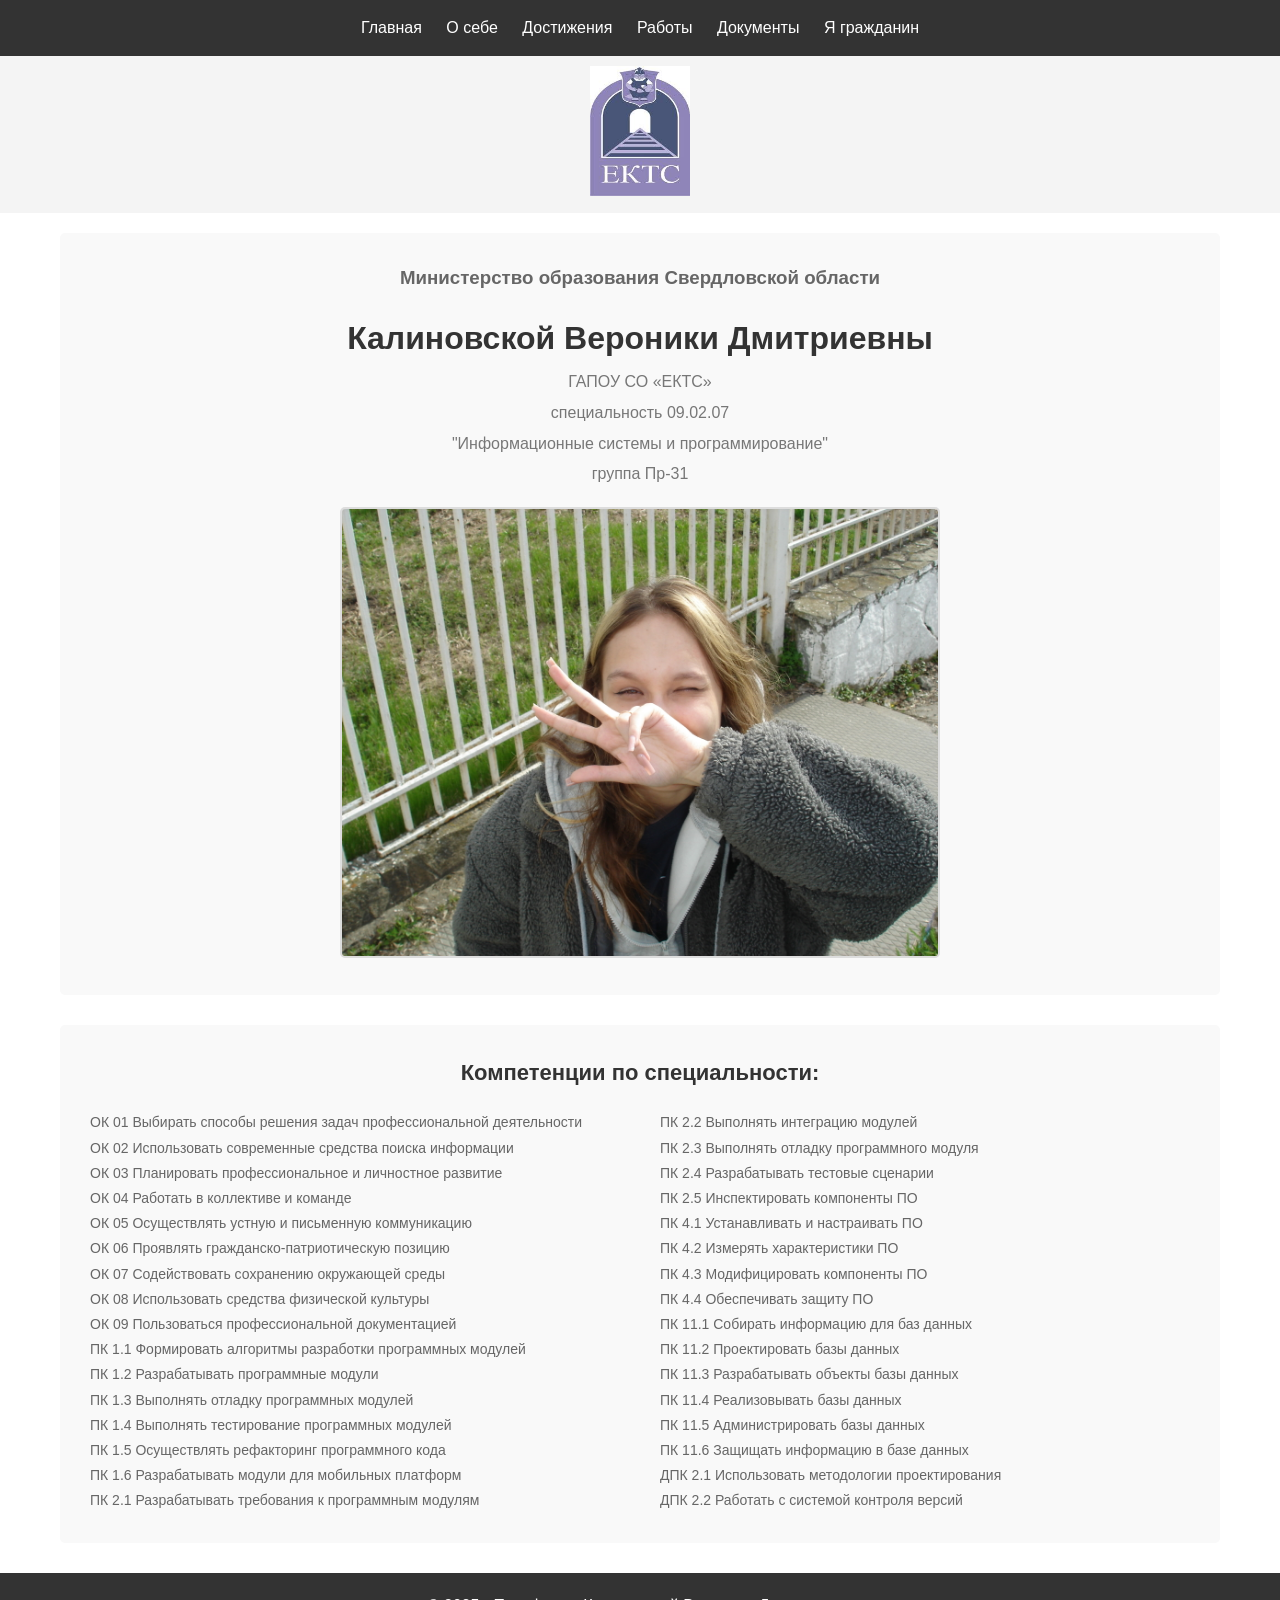
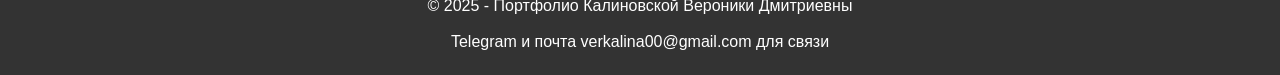
<file: index.html>
<!DOCTYPE html>
<html lang="ru">
<head>
    <meta charset="UTF-8">
    <meta name="viewport" content="width=device-width, initial-scale=1.0">
    <title>Портфолио</title>
    <link rel="stylesheet" href="style.css">
</head>
<body>
    <header>
        <nav class="menu">
            <ul>
                <li><a href="index.html">Главная</a></li>
                <li><a href="about/about.html">О себе</a></li>
                <li><a href="achievements/achievements.html">Достижения</a></li>
                <li><a href="works/works.html">Работы</a></li>
                <li><a href="docs/docs.html">Документы</a></li>
                <li><a href="citizen/citizen.html">Я гражданин</a></li>
            </ul>
        </nav>
    </header>

    <div class="logo">
        <img src="images/logo.jpg" alt="Логотип">
    </div>

    <main>
        <div class="info-block">
            <h3>Министерство образования Свердловской области</h3>
            <h1>Калиновской Вероники Дмитриевны</h2>
            <h4>ГАПОУ СО «ЕКТС»</h4>
            <h4>специальность 09.02.07</h4>
            <h4>"Информационные системы и программирование"</h4>
            <h4>группа Пр-31</h4>
            
            <div class="photo">
                <img src="images/1.jpg" alt="Фото">
            </div>
        </div>
       
        <div class="competencies">
            <h3>Компетенции по специальности:</h3>
            <p>
                ОК 01 Выбирать способы решения задач профессиональной деятельности<br>
                ОК 02 Использовать современные средства поиска информации<br>
                ОК 03 Планировать профессиональное и личностное развитие<br>
                ОК 04 Работать в коллективе и команде<br>
                ОК 05 Осуществлять устную и письменную коммуникацию<br>
                ОК 06 Проявлять гражданско-патриотическую позицию<br>
                ОК 07 Содействовать сохранению окружающей среды<br>
                ОК 08 Использовать средства физической культуры<br>
                ОК 09 Пользоваться профессиональной документацией<br>
                ПК 1.1 Формировать алгоритмы разработки программных модулей<br>
                ПК 1.2 Разрабатывать программные модули<br>
                ПК 1.3 Выполнять отладку программных модулей<br>
                ПК 1.4 Выполнять тестирование программных модулей<br>
                ПК 1.5 Осуществлять рефакторинг программного кода<br>
                ПК 1.6 Разрабатывать модули для мобильных платформ<br>
                ПК 2.1 Разрабатывать требования к программным модулям<br>
                ПК 2.2 Выполнять интеграцию модулей<br>
                ПК 2.3 Выполнять отладку программного модуля<br>
                ПК 2.4 Разрабатывать тестовые сценарии<br>
                ПК 2.5 Инспектировать компоненты ПО<br>
                ПК 4.1 Устанавливать и настраивать ПО<br>
                ПК 4.2 Измерять характеристики ПО<br>
                ПК 4.3 Модифицировать компоненты ПО<br>
                ПК 4.4 Обеспечивать защиту ПО<br>
                ПК 11.1 Собирать информацию для баз данных<br>
                ПК 11.2 Проектировать базы данных<br>
                ПК 11.3 Разрабатывать объекты базы данных<br>
                ПК 11.4 Реализовывать базы данных<br>
                ПК 11.5 Администрировать базы данных<br>
                ПК 11.6 Защищать информацию в базе данных<br>
                ДПК 2.1 Использовать методологии проектирования<br>
                ДПК 2.2 Работать с системой контроля версий
            </p>
        </div>
    </main>

    <footer>
        <p>&copy; 2025 - Портфолио Калиновской Вероники Дмитриевны</p>
        <div class="social">
            <a href="https://t.me/am3llon">Telegram</a> и почта verkalina00@gmail.com для связи
        </div>
    </footer>
</body>
</html>
</file>
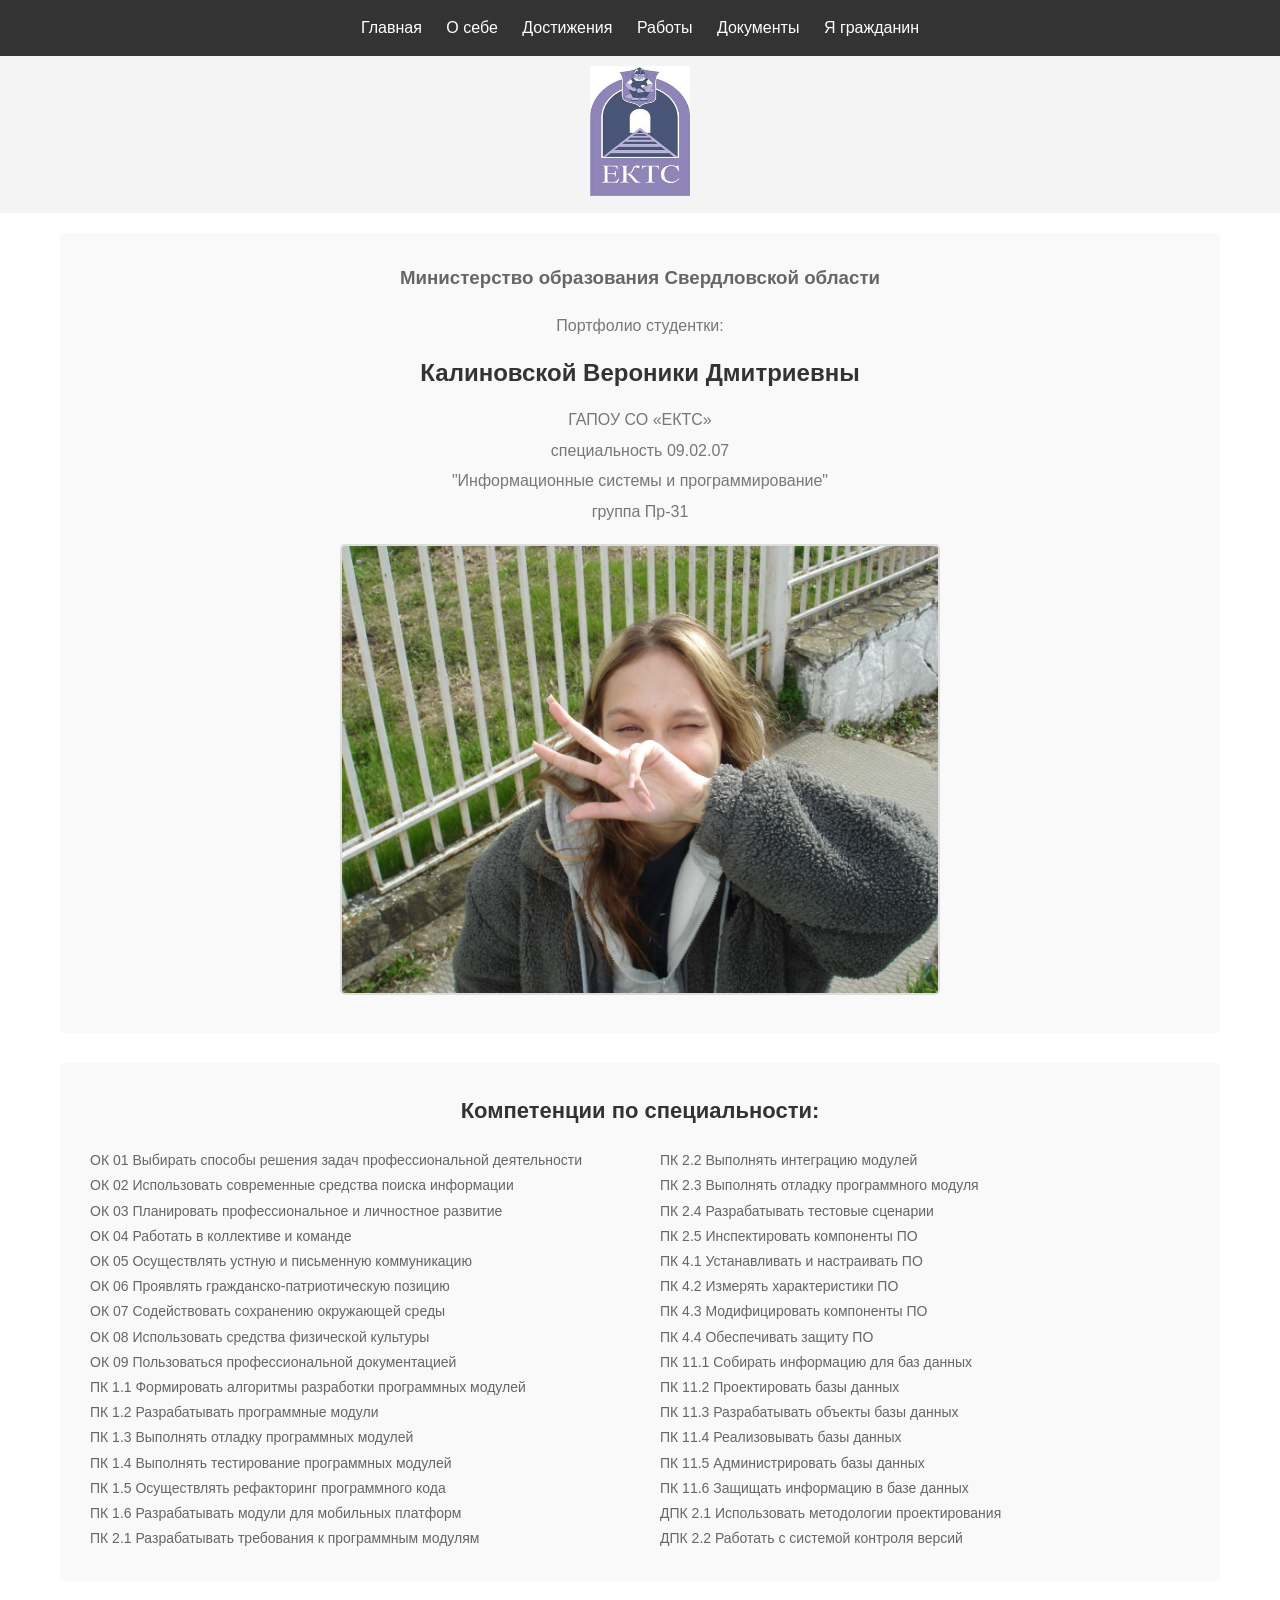
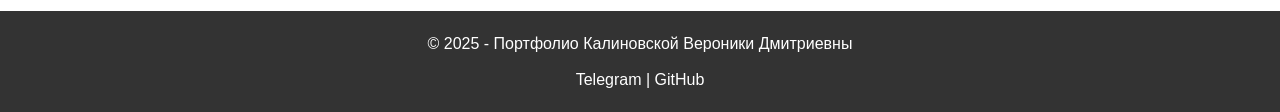
<file: home.html>
<!DOCTYPE html>
<html lang="ru">
<head>
    <meta charset="UTF-8">
    <meta name="viewport" content="width=device-width, initial-scale=1.0">
    <title>Портфолио</title>
    <link rel="stylesheet" href="style.css">
</head>
<body>
    <header>
        <nav class="menu">
            <ul>
                <li><a href="#">Главная</a></li>
                <li><a href="D:\эээээээээ\портфолио тип\about\about.html">О себе</a></li>
                <li><a href="D:\эээээээээ\портфолио тип\achievements\achievements.html">Достижения</a></li>
                <li><a href="D:\эээээээээ\портфолио тип\works\works.html">Работы</a></li>
                <li><a href="D:\эээээээээ\портфолио тип\docs\docs.html">Документы</a></li>
                <li><a href="D:\эээээээээ\портфолио тип\citizen\citizen.html">Я гражданин</a></li>
            </ul>
        </nav>
    </header>

    <div class="logo">
        <img src="images/logo.jpg" alt="Логотип">
    </div>

    <main>
        <div class="info-block">
            <h3>Министерство образования Свердловской области</h3>
            <h4>Портфолио студентки:</h4>
            <h2>Калиновской Вероники Дмитриевны</h2>
            <h4>ГАПОУ СО «ЕКТС»</h4>
            <h4>специальность 09.02.07</h4>
            <h4>"Информационные системы и программирование"</h4>
            <h4>группа Пр-31</h4>
            
            <div class="photo">
                <img src="images/1.jpg" alt="Фото">
            </div>
        </div>
       
        <div class="competencies">
            <h3>Компетенции по специальности:</h3>
            <p>
                ОК 01 Выбирать способы решения задач профессиональной деятельности<br>
                ОК 02 Использовать современные средства поиска информации<br>
                ОК 03 Планировать профессиональное и личностное развитие<br>
                ОК 04 Работать в коллективе и команде<br>
                ОК 05 Осуществлять устную и письменную коммуникацию<br>
                ОК 06 Проявлять гражданско-патриотическую позицию<br>
                ОК 07 Содействовать сохранению окружающей среды<br>
                ОК 08 Использовать средства физической культуры<br>
                ОК 09 Пользоваться профессиональной документацией<br>
                ПК 1.1 Формировать алгоритмы разработки программных модулей<br>
                ПК 1.2 Разрабатывать программные модули<br>
                ПК 1.3 Выполнять отладку программных модулей<br>
                ПК 1.4 Выполнять тестирование программных модулей<br>
                ПК 1.5 Осуществлять рефакторинг программного кода<br>
                ПК 1.6 Разрабатывать модули для мобильных платформ<br>
                ПК 2.1 Разрабатывать требования к программным модулям<br>
                ПК 2.2 Выполнять интеграцию модулей<br>
                ПК 2.3 Выполнять отладку программного модуля<br>
                ПК 2.4 Разрабатывать тестовые сценарии<br>
                ПК 2.5 Инспектировать компоненты ПО<br>
                ПК 4.1 Устанавливать и настраивать ПО<br>
                ПК 4.2 Измерять характеристики ПО<br>
                ПК 4.3 Модифицировать компоненты ПО<br>
                ПК 4.4 Обеспечивать защиту ПО<br>
                ПК 11.1 Собирать информацию для баз данных<br>
                ПК 11.2 Проектировать базы данных<br>
                ПК 11.3 Разрабатывать объекты базы данных<br>
                ПК 11.4 Реализовывать базы данных<br>
                ПК 11.5 Администрировать базы данных<br>
                ПК 11.6 Защищать информацию в базе данных<br>
                ДПК 2.1 Использовать методологии проектирования<br>
                ДПК 2.2 Работать с системой контроля версий
            </p>
        </div>
    </main>

    <footer>
        <p>&copy; 2025 - Портфолио Калиновской Вероники Дмитриевны</p>
        <div class="social">
            <a href="https://t.me/am3llon">Telegram</a> |
            <a href="https://github.com/VeronikaPR24">GitHub</a>
        </div>
    </footer>
</body>
</html>
</file>
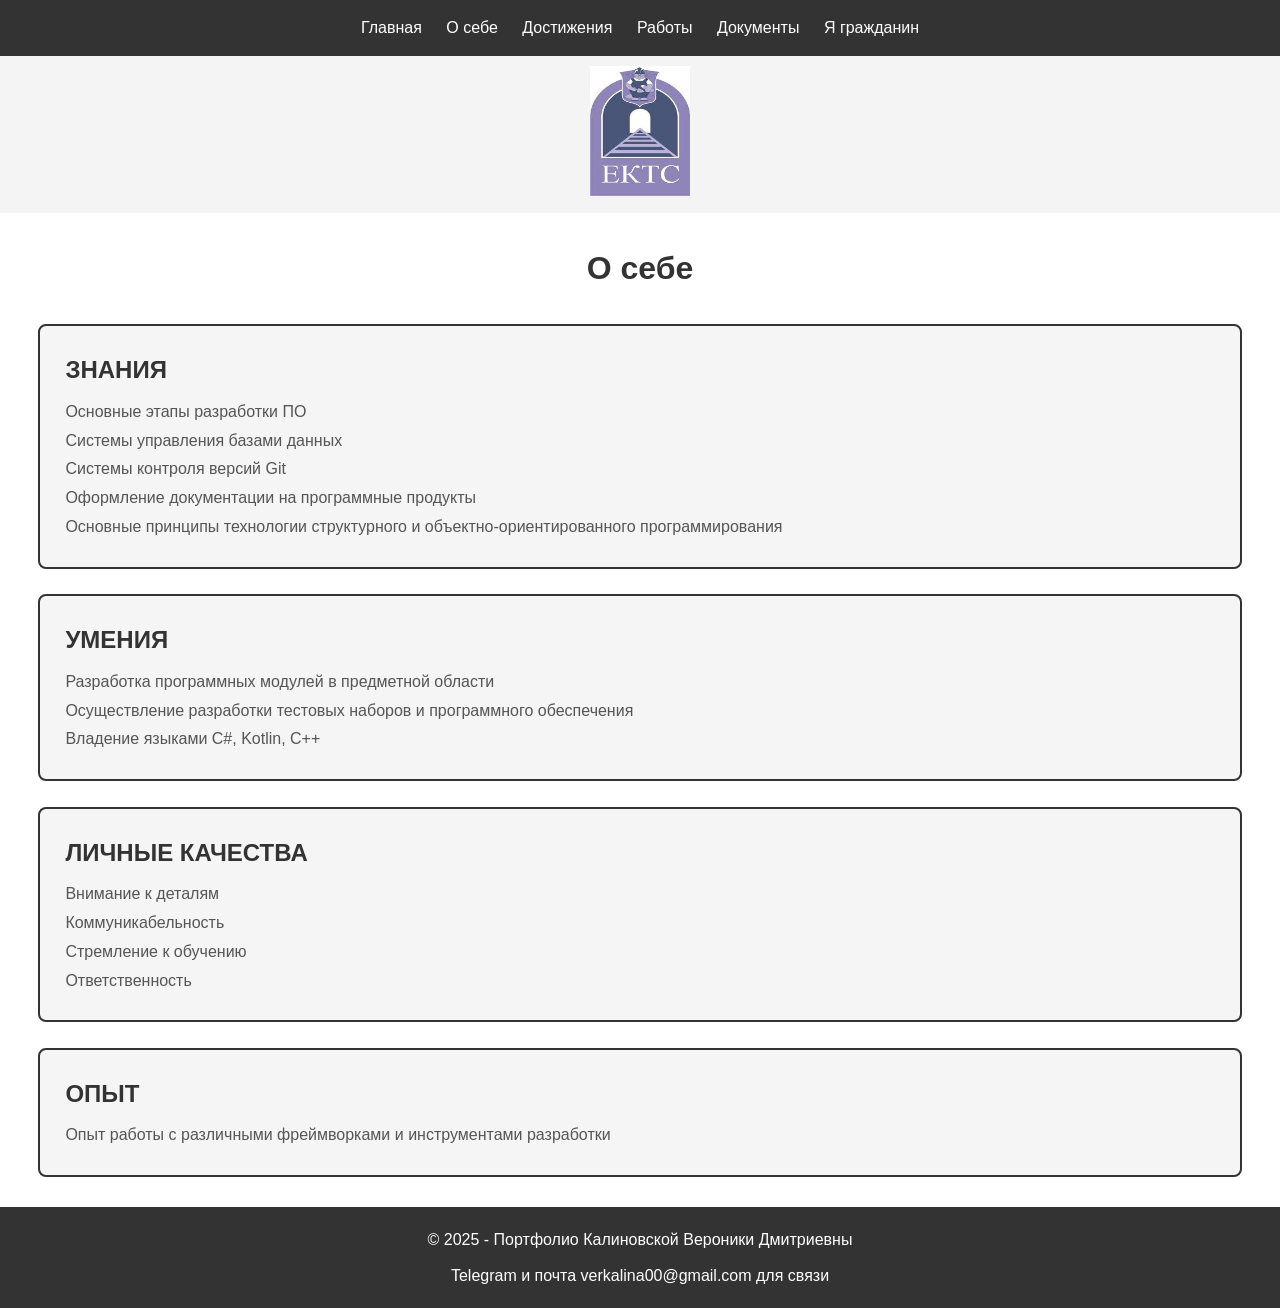
<file: about/about.html>
<!DOCTYPE html>
<html lang="ru">
<head>
    <meta charset="UTF-8">
    <meta name="viewport" content="width=device-width, initial-scale=1.0">
    <title>Портфолио</title>
    <link rel="stylesheet" href="style.css">
</head>
<body>
    <header>
        <nav class="menu">
            <ul>
                <li><a href="../index.html">Главная</a></li>
                <li><a href="../about/about.html">О себе</a></li>
                <li><a href="../achievements/achievements.html">Достижения</a></li>
                <li><a href="../works/works.html">Работы</a></li>
                <li><a href="../docs/docs.html">Документы</a></li>
                <li><a href="../citizen/citizen.html">Я гражданин</a></li>
            </ul>
        </nav>
    </header>

    <div class="logo">
        <img src="images/logo.jpg" alt="Логотип">
    </div>

    <main>
        <h1>О себе</h1>
        
        <div class="block">
            <h2>ЗНАНИЯ</h2>
            <p>Основные этапы разработки ПО<br>Системы управления базами данных<br>Системы контроля версий Git<br>Оформление документации на программные продукты<br>Основные принципы технологии структурного и объектно-ориентированного программирования</p>
        </div>

        <div class="block">
            <h2>УМЕНИЯ</h2>
            <p>Разработка программных модулей в предметной области<br>Осуществление разработки тестовых наборов и программного обеспечения<br>Владение языками C#, Kotlin, C++</p>
        </div>

        <div class="block">
            <h2>ЛИЧНЫЕ КАЧЕСТВА</h2>
            <p>Внимание к деталям<br>Коммуникабельность<br>Стремление к обучению<br>Ответственность</p>
        </div>

        <div class="block">
            <h2>ОПЫТ</h2>
            <p>Опыт работы с различными фреймворками и инструментами разработки</p>
        </div>
    </main>

    <footer>
        <p>&copy; 2025 - Портфолио Калиновской Вероники Дмитриевны</p>
        <div class="social">
            <a href="https://t.me/am3llon">Telegram</a> и почта verkalina00@gmail.com для связи
        </div>
    </footer>
</body>
</html>
</file>
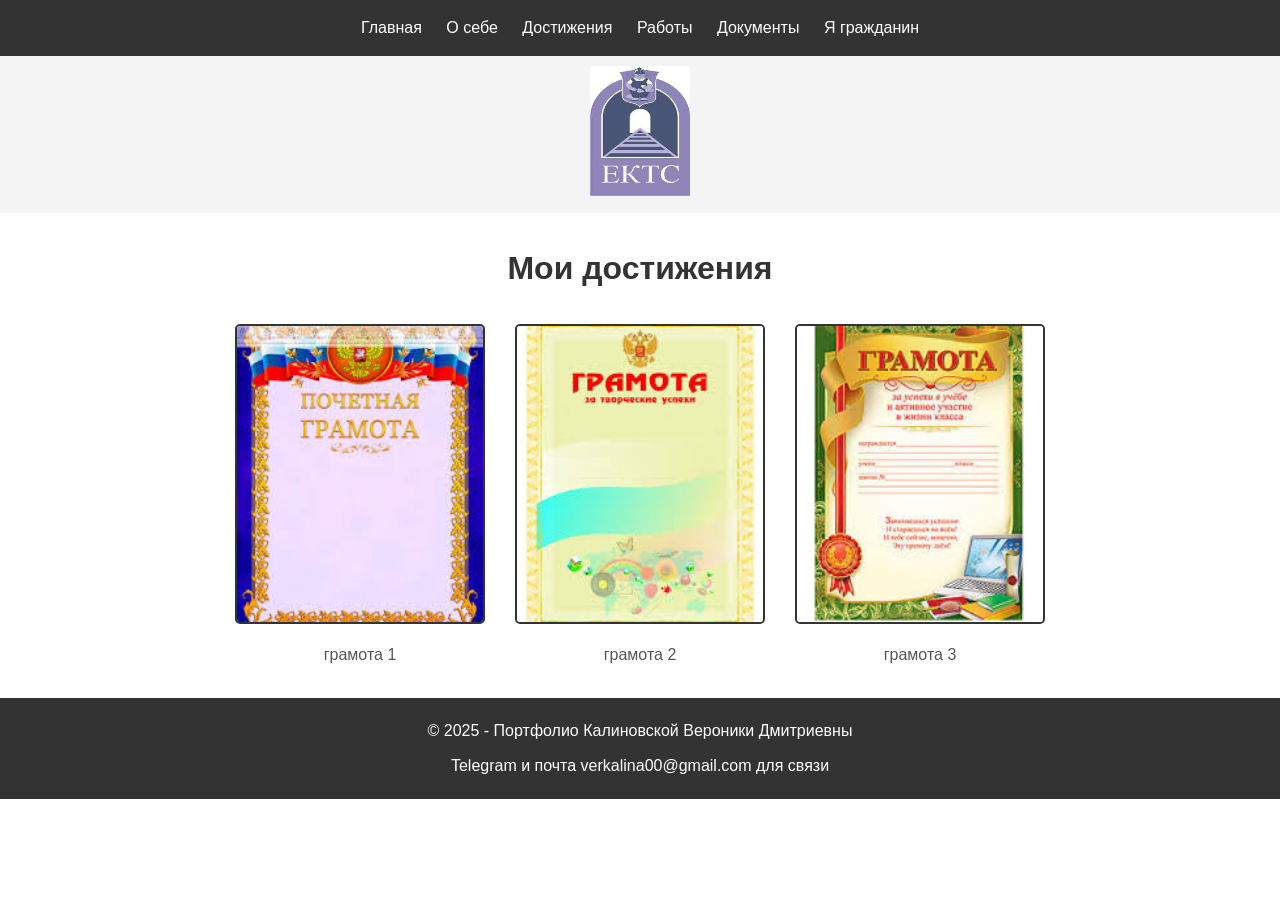
<file: achievements/achievements.html>
<!DOCTYPE html>
<html lang="ru">
<head>
    <meta charset="UTF-8">
    <meta name="viewport" content="width=device-width, initial-scale=1.0">
    <title>Портфолио</title>
    <link rel="stylesheet" href="style.css">
</head>
<body>
    <header>
        <nav class="menu">
            <ul>
                <li><a href="../index.html">Главная</a></li>
                <li><a href="../about/about.html">О себе</a></li>
                <li><a href="../achievements/achievements.html">Достижения</a></li>
                <li><a href="../works/works.html">Работы</a></li>
                <li><a href="../docs/docs.html">Документы</a></li>
                <li><a href="../citizen/citizen.html">Я гражданин</a></li>
            </ul>
        </nav>
    </header>

    <div class="logo">
        <img src="images/logo.jpg" alt="Логотип">
    </div>

    <main>
        <h1>Мои достижения</h1>
        
        <div class="gallery">
            <div class="gallery-item">
                <img src="images/2.jpg" alt="фото">
                <p>грамота 1</p>
            </div>
            
            <div class="gallery-item">
                <img src="images/3.jpg" alt="фото">
                <p>грамота 2</p>
            </div>
            
            <div class="gallery-item">
                <img src="images/4.jpg" alt="фото">
                <p>грамота 3</p>
            </div>
        </div>
    </main>

    <footer>
        <p>&copy; 2025 - Портфолио Калиновской Вероники Дмитриевны</p>
        <div class="social">
            <a href="https://t.me/am3llon">Telegram</a> и почта verkalina00@gmail.com для связи
        </div>
    </footer>
</body>
</html>
</file>
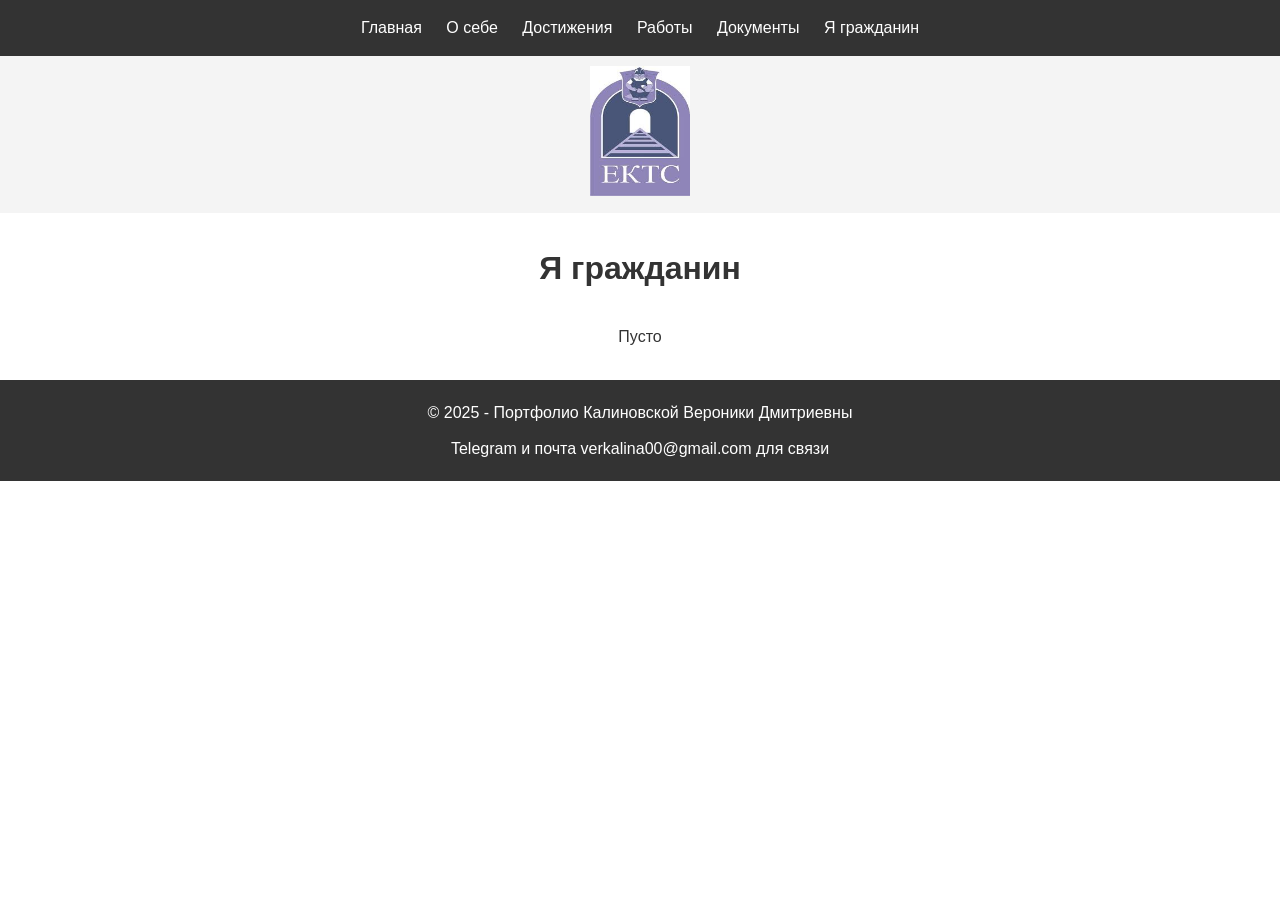
<file: citizen/citizen.html>
<!DOCTYPE html>
<html lang="ru">
<head>
    <meta charset="UTF-8">
    <meta name="viewport" content="width=device-width, initial-scale=1.0">
    <title>Портфолио</title>
    <link rel="stylesheet" href="style.css">
</head>
<body>
    <header>
        <nav class="menu">
            <ul>
                <li><a href="../index.html">Главная</a></li>
                <li><a href="../about/about.html">О себе</a></li>
                <li><a href="../achievements/achievements.html">Достижения</a></li>
                <li><a href="../works/works.html">Работы</a></li>
                <li><a href="../docs/docs.html">Документы</a></li>
                <li><a href="../citizen/citizen.html">Я гражданин</a></li>
            </ul>
        </nav>
    </header>

    <div class="logo">
        <img src="images/logo.jpg" alt="Логотип">
    </div>

    <main>
        <h1>Я гражданин</h1>
        <p>Пусто</p>
    </main>

    <footer>
        <p>&copy; 2025 - Портфолио Калиновской Вероники Дмитриевны</p>
        <div class="social">
            <a href="https://t.me/am3llon">Telegram</a> и почта verkalina00@gmail.com для связи
        </div>
    </footer>
</body>
</html>
</file>
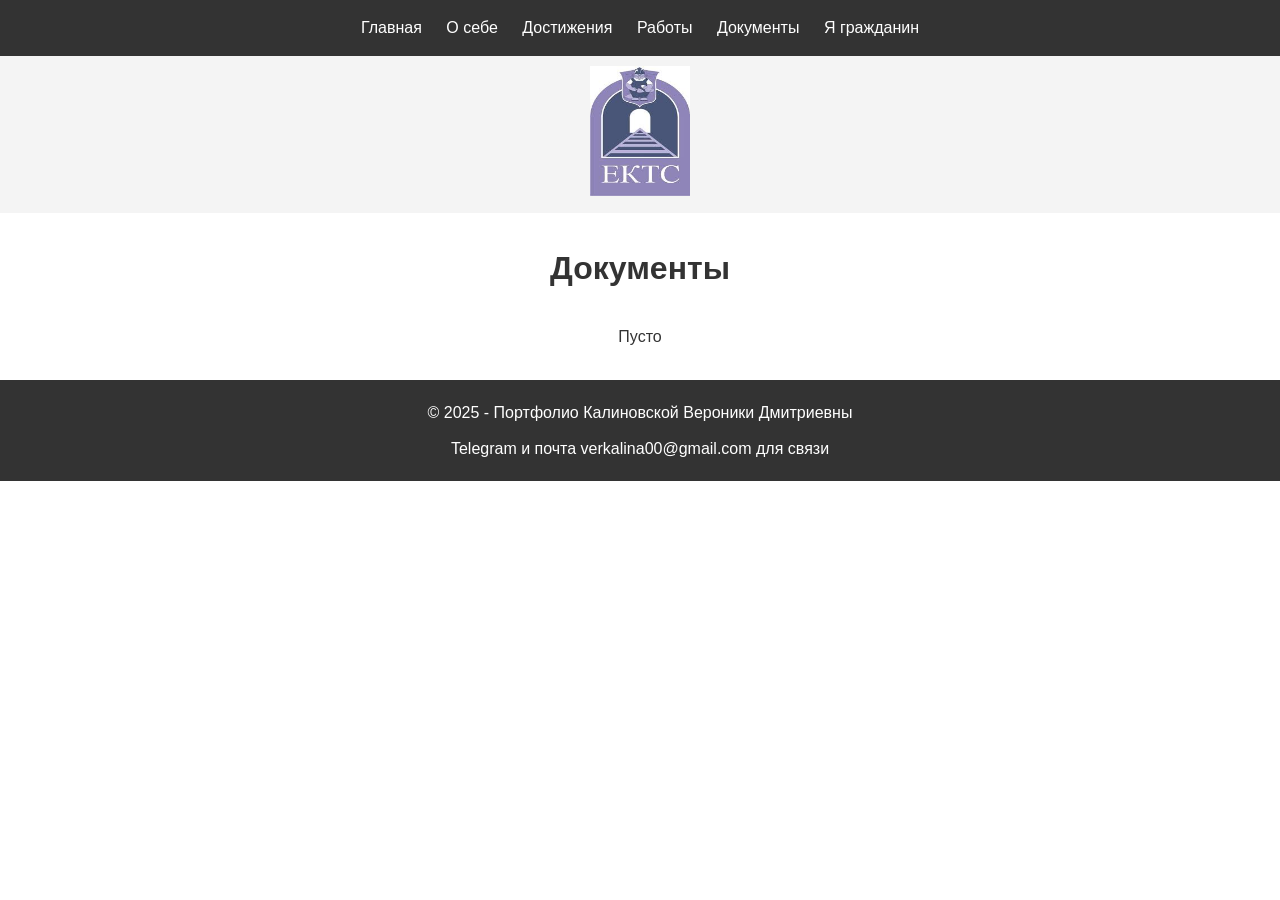
<file: docs/docs.html>
<!DOCTYPE html>
<html lang="ru">
<head>
    <meta charset="UTF-8">
    <meta name="viewport" content="width=device-width, initial-scale=1.0">
    <title>Портфолио</title>
    <link rel="stylesheet" href="style.css">
</head>
<body>
    <header>
        <nav class="menu">
            <ul>
                <li><a href="../index.html">Главная</a></li>
                <li><a href="../about/about.html">О себе</a></li>
                <li><a href="../achievements/achievements.html">Достижения</a></li>
                <li><a href="../works/works.html">Работы</a></li>
                <li><a href="../docs/docs.html">Документы</a></li>
                <li><a href="../citizen/citizen.html">Я гражданин</a></li>
            </ul>
        </nav>
    </header>

    <div class="logo">
        <img src="images/logo.jpg" alt="Логотип">
    </div>

    <main>
        <h1>Документы</h1>
        <p>Пусто</p>
    </main>

    <footer>
        <p>&copy; 2025 - Портфолио Калиновской Вероники Дмитриевны</p>
        <div class="social">
            <a href="https://t.me/am3llon">Telegram</a> и почта verkalina00@gmail.com для связи
        </div>
    </footer>
</body>
</html>
</file>
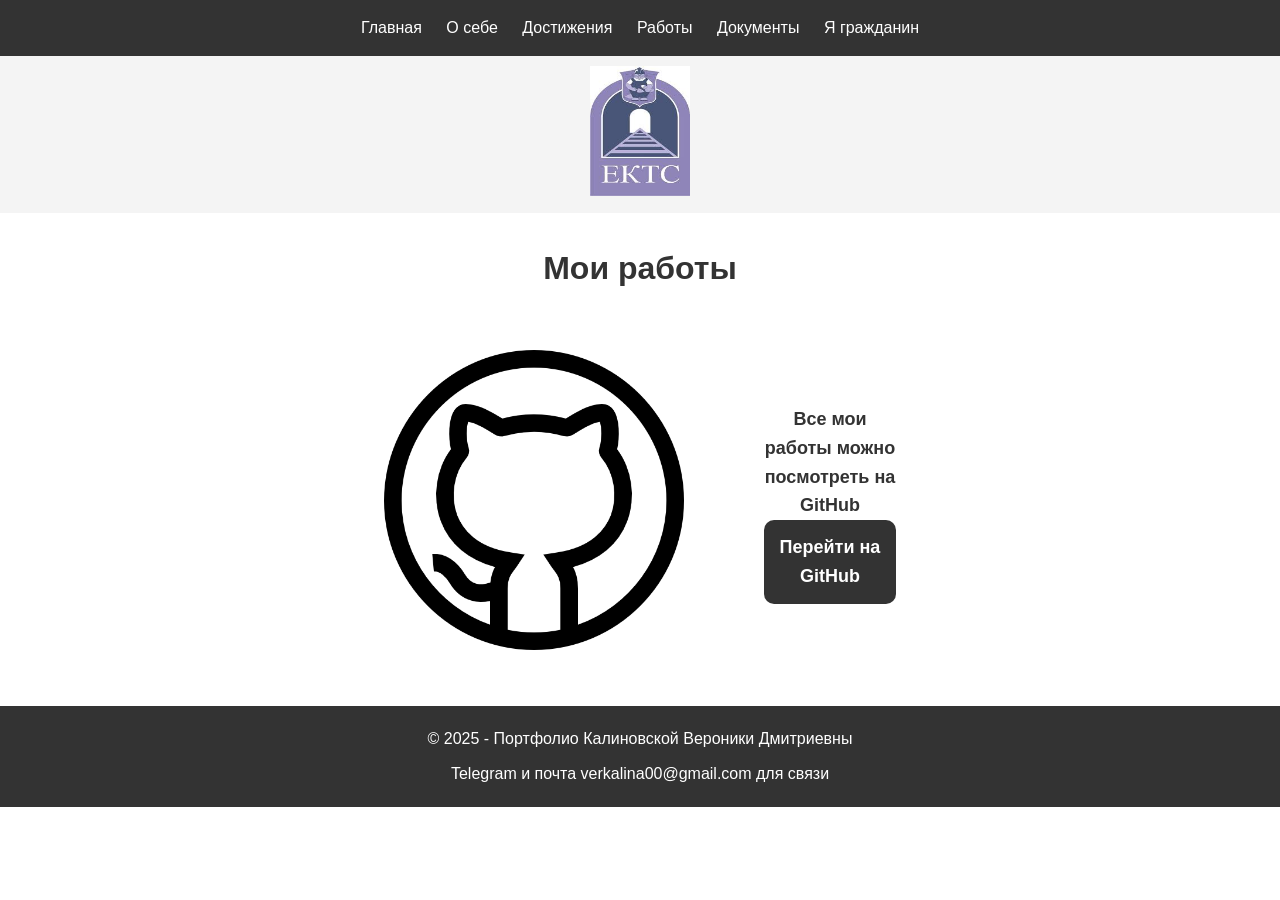
<file: works/works.html>
<!DOCTYPE html>
<html lang="ru">
<head>
    <meta charset="UTF-8">
    <meta name="viewport" content="width=device-width, initial-scale=1.0">
    <title>Портфолио</title>
    <link rel="stylesheet" href="style.css">
</head>
<body>
    <header>
        <nav class="menu">
            <ul>
                <li><a href="../index.html">Главная</a></li>
                <li><a href="../about/about.html">О себе</a></li>
                <li><a href="../achievements/achievements.html">Достижения</a></li>
                <li><a href="../works/works.html">Работы</a></li>
                <li><a href="../docs/docs.html">Документы</a></li>
                <li><a href="../citizen/citizen.html">Я гражданин</a></li>
            </ul>
        </nav>
    </header>

    <div class="logo">
        <img src="images/logo.jpg" alt="Логотип">
    </div>

    <main>
        <h1>Мои работы</h1>
        
        <div class="github-row">
            <img src="images/git.png" alt="GitHub логотип">
            <div class="github-text">
                <h3>Все мои работы можно посмотреть на GitHub</p>
                <a href="https://github.com/VeronikaPR24">Перейти на GitHub</a>
            </div>
        </div>
    </main>

    <footer>
        <p>&copy; 2025 - Портфолио Калиновской Вероники Дмитриевны</p>
        <div class="social">
            <a href="https://t.me/am3llon">Telegram</a> и почта verkalina00@gmail.com для связи
        </div>
    </footer>
</body>
</html>
</file>
<file: style.css>
* {
    margin: 0;
    padding: 0;
    box-sizing: border-box;
}

body {
    font-family: Arial, sans-serif;
    line-height: 1.6;
    color: #333;
}

header {
    background-color: #333;
    padding: 15px;
    text-align: center;
}

.menu ul {
    list-style: none;
}

.menu li {
    display: inline-block;
    margin: 0 10px;
}

.menu a {
    color: white;
    text-decoration: none;
}

.logo {
    text-align: center;
    padding: 10px 0;
    background-color: #f4f4f4;
}

.logo img {
    width: 100px;
    height: 130px;
}

main {
    max-width: 1200px;
    margin: 20px auto;
    padding: 0 20px;
}

.info-block {
    background-color: #f9f9f9;
    padding: 30px;
    border-radius: 5px;
    margin-bottom: 30px;
    text-align: center;
}

.info-block h2 {
    color: #333;
    margin: 15px 0;
    font-size: 24px;
}

.info-block h3 {
    color: #666;
    margin-bottom: 20px;
}

.info-block h4 {
    color: #777;
    margin: 5px 0;
    font-weight: normal;
}

.photo {
    margin-top: 20px;
}

.photo img {
    width: 600px;
    height: auto;
    border-radius: 5px;
    border: 2px solid #ddd;
}

.competencies {
    background-color: #f9f9f9;
    padding: 30px;
    border-radius: 5px;
}

.competencies h3 {
    color: #333;
    margin-bottom: 20px;
    text-align: center;
    font-size: 22px;
}

.competencies p {
    color: #666;
    font-size: 14px;
    line-height: 1.8;
    columns: 2;
    column-gap: 40px;
}

footer {
    background-color: #333;
    color: white;
    text-align: center;
    padding: 20px;
    margin-top: 30px;
}

footer a {
    color: white;
    text-decoration: none;
}

.social {
    margin-top: 10px;
}
</file>
<file: about/style.css>
* {
    margin: 0;
    padding: 0;
    box-sizing: border-box;
}

body {
    font-family: Arial, sans-serif;
    line-height: 1.6;
    color: #333;
}

header {
    background-color: #333;
    padding: 15px;
    text-align: center;
}

.menu ul {
    list-style: none;
}

.menu li {
    display: inline-block;
    margin: 0 10px;
}

.menu a {
    color: white;
    text-decoration: none;
}

.logo {
    text-align: center;
    padding: 10px 0;
    background-color: #f4f4f4;
}

.logo img {
    width: 100px;
    height: 130px;
}

footer {
    background-color: #333;
    color: white;
    text-align: center;
    padding: 20px;
    margin-top: 30px;
}

footer a {
    color: white;
    text-decoration: none;
}

.social {
    margin-top: 10px;
}

h1 {
    text-align: center;
    margin: 30px 0;
    color: #333;
}

.block {
    margin: 2% 3%;
    background: #f5f5f5;
    border: 2px solid #333;
    border-radius: 8px;
    padding: 25px;
}

.block h2 {
    color: #333;
    padding-bottom: 8px;
}

.block p {
    color: #555;
    line-height: 1.8;
    margin: 0;
    font-size: 16px;
}
</file>
<file: achievements/style.css>
* {
    margin: 0;
    padding: 0;
    box-sizing: border-box;
}

body {
    font-family: Arial, sans-serif;
    line-height: 1.6;
    color: #333;
}

header {
    background-color: #333;
    padding: 15px;
    text-align: center;
}

.menu ul {
    list-style: none;
}

.menu li {
    display: inline-block;
    margin: 0 10px;
}

.menu a {
    color: white;
    text-decoration: none;
}

.logo {
    text-align: center;
    padding: 10px 0;
    background-color: #f4f4f4;
}

.logo img {
    width: 100px;
    height: 130px;
}

footer {
    background-color: #333;
    color: white;
    text-align: center;
    padding: 20px;
    margin-top: 30px;
}

footer a {
    color: white;
    text-decoration: none;
}

.social {
    margin-top: 10px;
}

h1 {
    text-align: center;
    margin: 30px 0;
    color: #333;
}

.gallery {
    display: flex;
    flex-wrap: wrap;
    justify-content: center;
    gap: 30px;
    margin: 30px 0;
}

.gallery-item {
    width: 250px;
    text-align: center;
}

.gallery-item img {
    width: 100%;
    height: 300px;
    object-fit: cover;
    border: 2px solid #333;
    border-radius: 5px;
    background: #f0f0f0;
}

.gallery-item p {
    margin-top: 10px;
    color: #555;
    font-size: 16px;
}
</file>
<file: citizen/style.css>
* {
    margin: 0;
    padding: 0;
    box-sizing: border-box;
}

body {
    font-family: Arial, sans-serif;
    line-height: 1.6;
    color: #333;
}

header {
    background-color: #333;
    padding: 15px;
    text-align: center;
}

.menu ul {
    list-style: none;
}

.menu li {
    display: inline-block;
    margin: 0 10px;
}

.menu a {
    color: white;
    text-decoration: none;
}

.logo {
    text-align: center;
    padding: 10px 0;
    background-color: #f4f4f4;
}

.logo img {
    width: 100px;
    height: 130px;
}

footer {
    background-color: #333;
    color: white;
    text-align: center;
    padding: 20px;
    margin-top: 30px;
}

footer a {
    color: white;
    text-decoration: none;
}

.social {
    margin-top: 10px;
}

h1 {
    text-align: center;
    margin: 30px 0;
    color: #333;
}

main p{
    text-align: center;
}
</file>
<file: docs/style.css>
* {
    margin: 0;
    padding: 0;
    box-sizing: border-box;
}

body {
    font-family: Arial, sans-serif;
    line-height: 1.6;
    color: #333;
}

header {
    background-color: #333;
    padding: 15px;
    text-align: center;
}

.menu ul {
    list-style: none;
}

.menu li {
    display: inline-block;
    margin: 0 10px;
}

.menu a {
    color: white;
    text-decoration: none;
}

.logo {
    text-align: center;
    padding: 10px 0;
    background-color: #f4f4f4;
}

.logo img {
    width: 100px;
    height: 130px;
}

footer {
    background-color: #333;
    color: white;
    text-align: center;
    padding: 20px;
    margin-top: 30px;
}

footer a {
    color: white;
    text-decoration: none;
}

.social {
    margin-top: 10px;
}

h1 {
    text-align: center;
    margin: 30px 0;
    color: #333;
}

main p{
    text-align: center;
}
</file>
<file: works/style.css>
* {
    margin: 0;
    padding: 0;
    box-sizing: border-box;
}

body {
    font-family: Arial, sans-serif;
    line-height: 1.6;
    color: #333;
}

header {
    background-color: #333;
    padding: 15px;
    text-align: center;
}

.menu ul {
    list-style: none;
}

.menu li {
    display: inline-block;
    margin: 0 10px;
}

.menu a {
    color: white;
    text-decoration: none;
}

.logo {
    text-align: center;
    padding: 10px 0;
    background-color: #f4f4f4;
}

.logo img {
    width: 100px;
    height: 130px;
}

footer {
    background-color: #333;
    color: white;
    text-align: center;
    padding: 20px;
    margin-top: 30px;
}

footer a {
    color: white;
    text-decoration: none;
}

.social {
    margin-top: 10px;
}

h1{
    text-align: center;
    margin: 30px 0;
    color: #333;
}

.github-row {
    display: flex;
    gap: 80px;
    padding: 2% 30%;
}

.github-row img {
    width: 300px;
    height: 100%;
}

.github-text h3 {
    margin-top: 55px;
    text-align: center;
    font-size: 18px;
    color: #333;
}

.github-text a {
    background: #333;
    color: white;
    padding: 10%;
    text-decoration: none;
    display: inline-block;
    border-radius: 10px;
}
</file>
